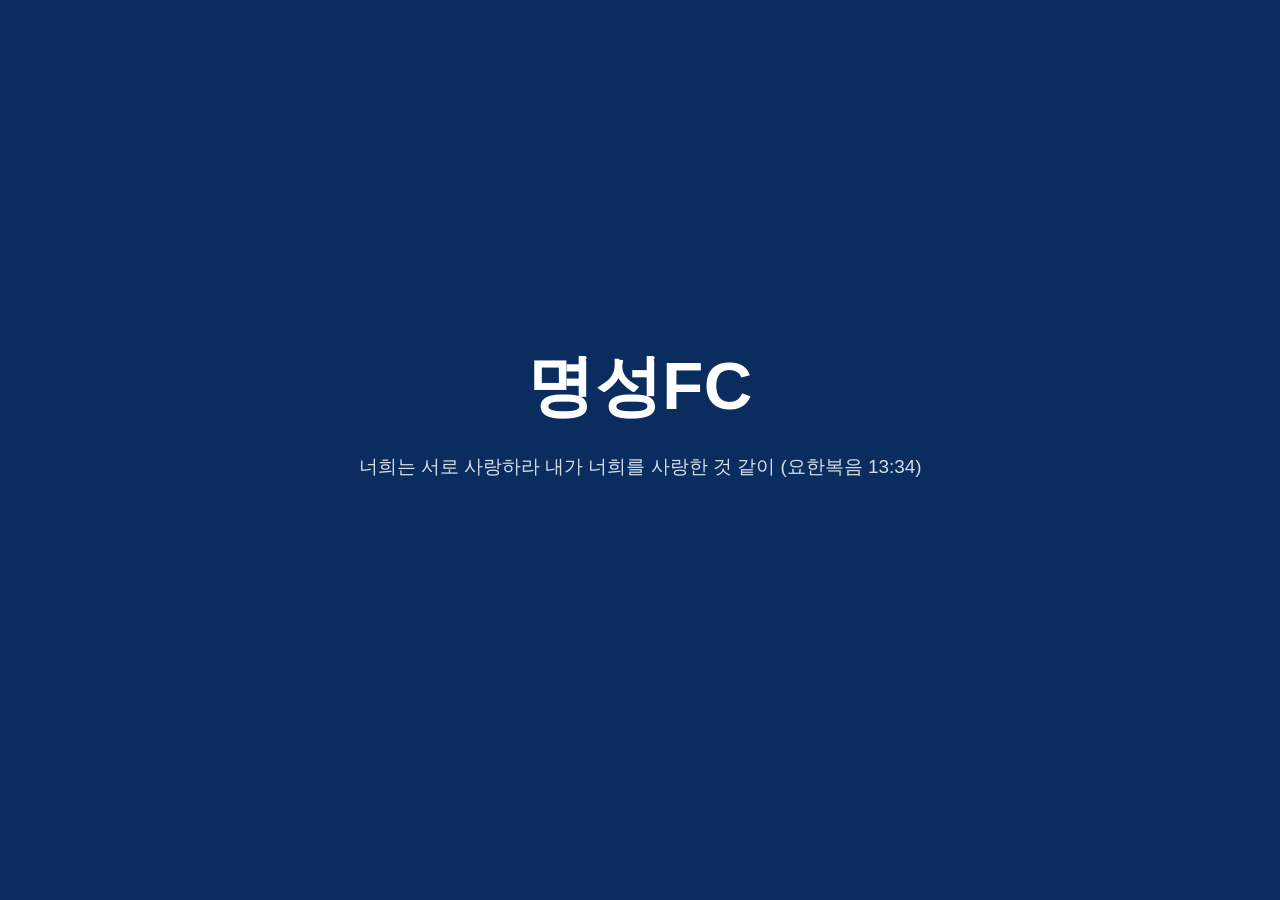
<file: index.html>
<!DOCTYPE html>
<html lang="ko">
<head>
  <meta charset="UTF-8" />
  <meta name="viewport" content="width=device-width, initial-scale=1.0"/>
  <title>명성FC 출결관리</title>
  <link rel="stylesheet" href="css/style.css">
  <link rel="manifest" href="manifest.json">
  <meta name="theme-color" content="#0b2c5f">

</head>
<body>

  <!-- 스플래시 -->
  <div id="splash">
    <div class="splash-inner">
      <h1 id="splash-title">명성FC</h1>
      <div id="splash-verse" aria-label="오늘의 말씀"></div>
    </div>
  </div>

  <!-- 메인 메뉴 -->
<div id="menu-screen" class="hidden">
  <div class="menu-wrap">
    <div class="menu-header">
      <h2 class="menu-title">명성FC 출결관리</h2>
      <div id="menu-verse" class="menu-verse" aria-label="오늘의 말씀"></div>
    </div>

    <div class="menu-grid">
      <button class="menu-card" onclick="goAttendance()">
        <div class="menu-card-title">출석체크</div>
        <div class="menu-card-sub">오늘 출석 체크</div>
      </button>

      <button class="menu-card" onclick="goManage()">
        <div class="menu-card-title">출결관리</div>
        <div class="menu-card-sub">기록 수정/삭제</div>
      </button>

      <button class="menu-card" onclick="goMembers()">
        <div class="menu-card-title">회원관리</div>
        <div class="menu-card-sub">추가/수정/삭제</div>
      </button>

      <button class="menu-card" onclick="goStats()">
        <div class="menu-card-title">통계</div>
        <div class="menu-card-sub">연도별 요약</div>
      </button>
      <div class="menu-foot">
  <span id="app-version">v-</span>
  <button id="check-update" class="mini-link">업데이트 확인</button>
</div>
    </div>
  </div>
</div>




  <!-- 출석체크 화면 -->
  <div id="attendance-screen" class="hidden">
    <div class="header">
      <button class="back-btn" onclick="showScreen('menu-screen')">←</button>
      <h2>출석체크</h2>

      <!-- 예: 2026-01-30 출석 00명 -->
      <span id="today-count">-</span>

      <select id="round-select">
        <option value="1">1회차</option>
        <option value="2">2회차</option>
      </select>

      <button id="submit-btn">제출</button>
    </div>

    <div class="group-container">
      <div class="group-column">
        <h3>청소년</h3>
        <ul id="youth-list"></ul>
      </div>

      <div class="group-column">
        <h3>청년</h3>
        <ul id="young-list"></ul>
      </div>

      <div class="group-column">
        <h3>장년</h3>
        <ul id="adult-list"></ul>
      </div>
    </div>
  </div>

  <!-- 출결관리 화면 -->
  <div id="manage-screen" class="hidden">
    <div class="header">
      <button class="back-btn" onclick="showScreen('menu-screen')">←</button>
      <h2>출결관리</h2>
      <span class="header-muted">기록</span>
    </div>

    <div id="manage-list" style="padding:12px;"></div>
  </div>

  <!-- 회원관리 화면 -->
  <div id="members-screen" class="hidden">
    <div class="header">
      <button class="back-btn" onclick="showScreen('menu-screen')">←</button>
      <h2>회원관리</h2>
      <span class="header-muted">멤버</span>
    </div>

    <div class="card-add">
      <div class="card-title">회원 추가</div>

      <div class="add-row">
        <input id="add-name" type="text" placeholder="이름 입력" autocomplete="off" />
        <select id="add-group">
          <option value="youth">청소년</option>
          <option value="young">청년</option>
          <option value="adult">장년</option>
        </select>
        <button id="add-btn" class="btn-primary">생성</button>
      </div>

      <div id="add-hint" class="hint-text hidden"></div>
    </div>

    <div id="members-list" style="padding:12px;"></div>
  </div>

  <!-- 통계 화면 -->
  <div id="stats-screen" class="hidden">
    <div class="header stats-header">
      <button class="back-btn" onclick="showScreen('menu-screen')">←</button>
      <h2>통계</h2>

      <div class="year-nav">
        <button id="stats-prev" class="icon-btn" aria-label="이전 연도">‹</button>
        <div class="year-pill">
          <span id="stats-year">-</span>
          <span class="year-sub">년</span>
        </div>
        <button id="stats-next" class="icon-btn" aria-label="다음 연도">›</button>
      </div>
    </div>

    <div class="stats-wrap">
      <div class="stats-cards">
        <div class="stat-card">
          <div class="stat-label" id="stat-label-1">총 출석수(누적/명)</div>
          <div class="stat-value" id="stat-total-att">0</div>
        </div>
        <div class="stat-card">
          <div class="stat-label" id="stat-label-2">시행횟수</div>
          <div class="stat-value" id="stat-sessions">0</div>
        </div>
        <div class="stat-card">
          <div class="stat-label" id="stat-label-3">평균출석(누적/명)</div>
          <div class="stat-value" id="stat-avg">0</div>
        </div>
        <div class="stat-card">
          <div class="stat-label" id="stat-label-4">참여인원(1회이상/누적)</div>
          <div class="stat-value" id="stat-unique">0</div>
        </div>
      </div>

      <div class="stats-grid">
        <div class="panel">
          <div class="panel-title">월별 출석 추이</div>
          <div id="monthly-bars" class="bars"></div>
          <div class="panel-foot">* 각 월의 “총 출석수(누적)” 기준</div>
        </div>

        <div class="panel panel-rank">
          <div class="panel-title" id="panel-rank-title">개인별 참석횟수</div>
          <div id="top-members" class="rank-list rank-scroll"></div>
          <div class="panel-foot">* 선택한 연도 기준</div>
        </div>
      </div>

      <div class="panel">
        <div class="panel-title">월별 요약</div>
        <div class="table-wrap">
          <table class="stats-table wide">
            <thead>
              <tr>
                <th rowspan="2">월</th>
                <th rowspan="2">시행횟수</th>

                <th colspan="4">총 출석수(누적)</th>
                <th rowspan="2">평균출석(명)</th>

                <th colspan="4">참여인원(1회이상)</th>
              </tr>
              <tr>
                <th>합계</th><th>청소년</th><th>청년</th><th>장년</th>
                <th>합계</th><th>청소년</th><th>청년</th><th>장년</th>
              </tr>
            </thead>
            <tbody id="stats-monthly-tbody"></tbody>
          </table>
        </div>
      </div>
    </div>
  </div>

  <!-- 스크립트 -->
  <script src="js/data.js"></script>
  <script src="js/attendance.js"></script>
  <script src="js/manage.js"></script>
  <script src="js/members.js"></script>
  <script src="js/stats.js"></script>
  <script src="js/app.js"></script>

  <div id="toast" class="toast hidden">저장되었습니다 ✓</div>

  <script>
  // service worker 등록
  if ("serviceWorker" in navigator) {
    navigator.serviceWorker.register("./service-worker.js");
  }

  // 업데이트 확인 버튼
  document.addEventListener("DOMContentLoaded", () => {
    const btn = document.getElementById("check-update");
    if (!btn) return;

    btn.addEventListener("click", async () => {
      if (!("serviceWorker" in navigator)) return;

      const reg = await navigator.serviceWorker.getRegistration();
      if (!reg) return;

      await reg.update();
      // 새 SW가 대기중이면 새로고침 유도
      if (reg.waiting) {
        alert("업데이트가 준비됐어요. 새로고침합니다!");
        window.location.reload();
      } else {
        alert("현재 최신 버전입니다.");
      }
    });
  });
</script>

</body>
</html>
</file>
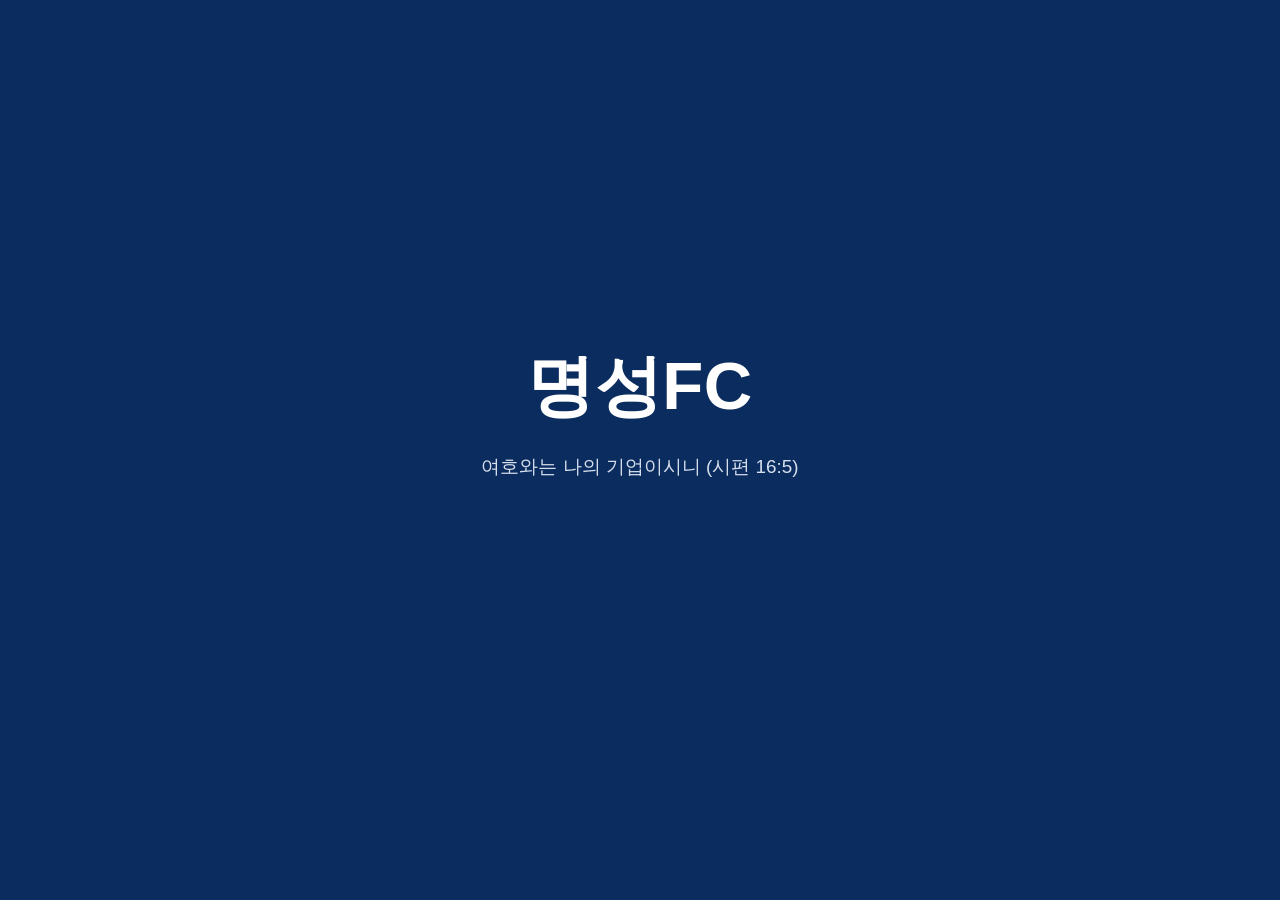
<file: myeongseong-fc-main/index.html>
<!DOCTYPE html>
<html lang="ko">
<head>
  <meta charset="UTF-8" />
  <meta name="viewport" content="width=device-width, initial-scale=1.0"/>
  <title>명성FC 출결관리</title>
  <link rel="stylesheet" href="css/style.css">
  <link rel="manifest" href="manifest.json">
  <meta name="theme-color" content="#0b2c5f">

</head>
<body>

  <!-- 스플래시 -->
  <div id="splash">
    <div class="splash-inner">
      <h1 id="splash-title">명성FC</h1>
      <div id="splash-verse" aria-label="오늘의 말씀"></div>
    </div>
  </div>

  <!-- 메인 메뉴 -->
<div id="menu-screen" class="hidden">
  <div class="menu-wrap">
    <div class="menu-header">
      <h2 class="menu-title">명성FC 출결관리</h2>
      <div id="menu-verse" class="menu-verse" aria-label="오늘의 말씀"></div>
    </div>

    <div class="menu-grid">
      <button class="menu-card" onclick="goAttendance()">
        <div class="menu-card-title">출석체크</div>
        <div class="menu-card-sub">오늘 출석 체크</div>
      </button>

      <button class="menu-card" onclick="goManage()">
        <div class="menu-card-title">출결관리</div>
        <div class="menu-card-sub">기록 수정/삭제</div>
      </button>

      <button class="menu-card" onclick="goMembers()">
        <div class="menu-card-title">회원관리</div>
        <div class="menu-card-sub">추가/수정/삭제</div>
      </button>

      <button class="menu-card" onclick="goStats()">
        <div class="menu-card-title">통계</div>
        <div class="menu-card-sub">연도별 요약</div>
      </button>
      <div class="menu-foot">
  <span id="app-version">v-</span>
  <button id="check-update" class="mini-link">업데이트 확인</button>
  <button id="show-update-history" class="mini-link">업데이트 내역확인</button>
</div>
<div id="update-notice" class="update-notice hidden"></div>
    </div>
  </div>
</div>




  <!-- 출석체크 화면 -->
  <div id="attendance-screen" class="hidden">
    <div class="header">
      <button class="back-btn" onclick="showScreen('menu-screen')">←</button>
      <h2>출석체크</h2>

      <!-- 예: 2026-01-30 출석 00명 -->
      <span id="today-count">-</span>

      <select id="round-select">
        <option value="1">1회차</option>
        <option value="2">2회차</option>
      </select>

      <button id="submit-btn">제출</button>
    </div>

    <div class="group-container">
      <div class="group-column">
        <h3>청소년</h3>
        <ul id="youth-list"></ul>
      </div>

      <div class="group-column">
        <h3>청년</h3>
        <ul id="young-list"></ul>
      </div>

      <div class="group-column">
        <h3>장년</h3>
        <ul id="adult-list"></ul>
      </div>
    </div>
  </div>

  <!-- 출결관리 화면 -->
  <div id="manage-screen" class="hidden">
    <div class="header">
      <button class="back-btn" onclick="showScreen('menu-screen')">←</button>
      <h2>출결관리</h2>
      <span class="header-muted">기록</span>
    </div>

    <div id="manage-list" style="padding:12px;"></div>
  </div>

  <!-- 회원관리 화면 -->
  <div id="members-screen" class="hidden">
    <div class="header">
      <button class="back-btn" onclick="showScreen('menu-screen')">←</button>
      <h2>회원관리</h2>
      <span class="header-muted">멤버</span>
    </div>

    <div class="card-add">
      <div class="card-title">회원 추가</div>

      <div class="add-row">
        <input id="add-name" type="text" placeholder="이름 입력" autocomplete="off" />
        <select id="add-group">
          <option value="youth">청소년</option>
          <option value="young">청년</option>
          <option value="adult">장년</option>
        </select>
        <button id="add-btn" class="btn-primary">생성</button>
      </div>

      <div id="add-hint" class="hint-text hidden"></div>
    </div>

    <div id="members-list" style="padding:12px;"></div>
  </div>

  <!-- 통계 화면 -->
  <div id="stats-screen" class="hidden">
    <div class="header stats-header">
      <button class="back-btn" onclick="showScreen('menu-screen')">←</button>
      <h2>통계</h2>

      <div class="year-nav">
        <button id="stats-prev" class="icon-btn" aria-label="이전 연도">‹</button>
        <div class="year-pill">
          <span id="stats-year">-</span>
          <span class="year-sub">년</span>
        </div>
        <button id="stats-next" class="icon-btn" aria-label="다음 연도">›</button>
      </div>
    </div>

    <div class="stats-wrap">
      <div class="stats-cards">
        <div class="stat-card">
          <div class="stat-label" id="stat-label-1">총 출석수(누적/명)</div>
          <div class="stat-value" id="stat-total-att">0</div>
        </div>
        <div class="stat-card">
          <div class="stat-label" id="stat-label-2">시행횟수</div>
          <div class="stat-value" id="stat-sessions">0</div>
        </div>
        <div class="stat-card">
          <div class="stat-label" id="stat-label-3">평균출석(누적/명)</div>
          <div class="stat-value" id="stat-avg">0</div>
        </div>
        <div class="stat-card">
          <div class="stat-label" id="stat-label-4">참여인원(1회이상/누적)</div>
          <div class="stat-value" id="stat-unique">0</div>
        </div>
      </div>

      <div class="stats-grid">
        <div class="panel">
          <div class="panel-title">월별 출석 추이</div>
          <div id="monthly-bars" class="bars"></div>
          <div class="panel-foot">* 각 월의 “총 출석수(누적)” 기준</div>
        </div>

        <div class="panel panel-rank">
          <div class="panel-title" id="panel-rank-title">개인별 참석횟수</div>
          <div id="top-members" class="rank-list rank-scroll"></div>
          <div class="panel-foot">* 선택한 연도 기준</div>
        </div>
      </div>

      <div class="panel">
        <div class="panel-title">월별 요약</div>
        <div class="table-wrap">
          <table class="stats-table wide">
            <thead>
              <tr>
                <th rowspan="2">월</th>
                <th rowspan="2">시행횟수</th>

                <th colspan="4">총 출석수(누적)</th>
                <th rowspan="2">평균출석(명)</th>

                <th colspan="4">참여인원(1회이상)</th>
              </tr>
              <tr>
                <th>합계</th><th>청소년</th><th>청년</th><th>장년</th>
                <th>합계</th><th>청소년</th><th>청년</th><th>장년</th>
              </tr>
            </thead>
            <tbody id="stats-monthly-tbody"></tbody>
          </table>
        </div>
      </div>
    </div>
  </div>

  <!-- 스크립트 -->
  <script src="js/data.js"></script>
  <script src="js/attendance.js"></script>
  <script src="js/manage.js"></script>
  <script src="js/members.js"></script>
  <script src="js/stats.js"></script>
  <script src="js/updates.js"></script>
  <script src="js/app.js"></script>

  <div id="toast" class="toast hidden">저장되었습니다 ✓</div>



</body>
</html>
</file>
<file: css/style.css>
body {
  margin: 0;
  font-family: sans-serif;
  background-color: #0b1c2d;
  color: white;
}

/* 공통 숨김 */
.hidden {
  display: none !important;
}

/* 스플래시 */
#splash {
  width: 100vw;
  height: 100vh;
  background-color: #0b2c5f;
  color: white;
}

/* 타이틀+말씀을 '가운데 느낌'으로 묶어서, 살짝 위로 올린 레이아웃 */
.splash-inner {
  height: 100%;
  width: 100%;
  box-sizing: border-box;
  padding: 24px 16px;

  display: flex;
  flex-direction: column;
  align-items: center;
  justify-content: center;

  /* 가운데에서 약간 상단으로 올라가는 느낌 */
  transform: translateY(-38px);
  text-align: center;
}

/* 타이틀은 큼직하게 */
#splash-title {
  margin: 0;
  font-size: 4.2rem;
  font-weight: 900;
  letter-spacing: 0.4px;
}

/* 말씀은 타이틀 아래에 적당한 간격 */
#splash-verse {
  margin-top: 18px;
  width: min(680px, 88%);
  font-size: 1.18rem;
  line-height: 1.8;
  color: rgba(232, 238, 248, 0.94);
  opacity: 0.98;
}

/* 작은 화면 보정 */
@media (max-width: 420px) {
  .splash-inner { transform: translateY(-28px); }
  #splash-title { font-size: 3.4rem; }
  #splash-verse { font-size: 1.05rem; margin-top: 14px; }
}


/* 헤더 */
.header {
  display: flex;
  align-items: center;
  justify-content: space-between;
  padding: 12px 16px;
  background: #0b2c5f;
  color: white;
  gap: 8px;
}

.header h2 {
  margin: 0;
  font-size: 1.2rem;
  flex: 1;
}

#today-count {
  font-size: 0.9rem;
  opacity: 0.9;
  white-space: nowrap;
}

#round-indicator {
  font-size: 0.9rem;
  opacity: 0.85;
}

/* 뒤로가기 버튼 */
.back-btn {
  background: none;
  border: none;
  color: white;
  font-size: 1.4rem;
  cursor: pointer;
}

/* 그룹 3열 */
.group-container {
  display: flex;
  gap: 10px;
  padding: 12px;
}

.group-column {
  flex: 1;
  min-width: 0;
  display: flex;
  flex-direction: column;
}

.group-column h3 {
  text-align: center;
  margin: 4px 0 10px;
  padding-bottom: 6px;
  font-size: 0.95rem;
  font-weight: 600;
  color: #cfd8e3;
  border-bottom: 1px solid rgba(255,255,255,0.15); /* 추천안 A */
}

/* ul 기본 점 제거 + 여백 제거 */
.group-column ul {
  list-style: none;
  padding: 0;
  margin: 0;
  display: flex;
  flex-direction: column;
  gap: 8px;
}

/* 회원 버튼 (추천안 A 최종) */
.member-item {
  display: flex;
  justify-content: space-between;
  align-items: center;

  padding: 14px 16px;
  border-radius: 10px;

  background: #2f3a45; /* 결석 */
  color: #fff;

  font-size: 1rem;
  user-select: none;
  cursor: pointer;

  transition: background 0.15s ease, transform 0.1s ease;
}

.member-item.present {
  background: #4a78c2; /* 출석 */
}

.member-item:active {
  transform: scale(0.98);
}

.member-name {
  text-align: left;
}

.member-status {
  font-size: 0.8rem;
  opacity: 0.85;
}

/* 회차 셀렉트 디자인 */
#round-select {
  background: rgba(15, 34, 55, 0.95);           /* 어두운 남색 */
  color: #e8eef8;                               /* 밝은 글씨 */
  border: 1px solid rgba(255, 255, 255, 0.18);  /* 은은한 테두리 */
  border-radius: 10px;
  min-width: 84px;
  padding: 7px 28px 7px 10px;
  text-align: center;
  white-space: nowrap;
  font-size: 0.9rem;
  outline: none;
  appearance: none;          /* 기본 UI 최소화 */
  -webkit-appearance: none;  /* 크롬/안드로이드 */
}

/* 드롭다운 옵션 글씨도 보이게 */
#round-select option {
  background: #0f2237;  /* 옵션 배경도 남색 */
  color: #e8eef8;
}

#submit-btn {
  background: rgba(255,255,255,0.10);
  color: #e8eef8;
  border: 1px solid rgba(255,255,255,0.18);
  border-radius: 10px;
  padding: 8px 12px;
  font-size: 0.9rem;
  cursor: pointer;
}

#submit-btn:active {
  transform: scale(0.98);
}

/* 토스트 스타일 추가 */
.toast {
  position: fixed;
  top: 0;
  margin-top: 8px;
  left: 50%;
  transform: translateX(-50%);
  z-index: 9999;

  background: rgba(15, 34, 55, 0.95);
  border: 1px solid rgba(255,255,255,0.18);
  color: #e8eef8;

  padding: 10px 14px;
  border-radius: 12px;
  font-size: 0.95rem;
  letter-spacing: 0.2px;

  box-shadow: 0 10px 30px rgba(0,0,0,0.25);

  opacity: 0;
  transition: opacity 0.18s ease, transform 0.18s ease;
}

/* 보이기 */
.toast.show {
  opacity: 1;
  transform: translateX(-50%) translateY(0);
}

/* 살짝 “번쩍” 느낌 */
.toast.flash {
  border-color: rgba(255,255,255,0.35);
}

/* “월 구분 + 리스트” 스타일 추가 (추천안 A 톤) */
.month-section {
  margin-bottom: 18px;
}

.month-title {
  margin: 10px 4px 8px;
  padding-bottom: 6px;
  font-weight: 700;
  color: #cfd8e3;
  border-bottom: 1px solid rgba(255,255,255,0.15); /* 타입A 언더라인 */
}

.record-row {
  display: flex;
  align-items: center;
  justify-content: space-between;
  gap: 10px;

  padding: 10px 8px;
  border-bottom: 1px solid rgba(255,255,255,0.08);
}

.record-left {
  display: flex;
  flex-direction: column;
  gap: 2px;
  min-width: 0;
}

.record-main {
  font-size: 0.95rem;
  color: #e8eef8;
  white-space: nowrap;
  overflow: hidden;
  text-overflow: ellipsis;
}

.record-sub {
  font-size: 0.8rem;
  color: rgba(232,238,248,0.75);
}

.record-actions {
  display: flex;
  gap: 8px;
  flex-shrink: 0;
}

.btn-mini {
  background: rgba(255,255,255,0.10);
  color: #e8eef8;
  border: 1px solid rgba(255,255,255,0.15);
  border-radius: 10px;
  padding: 7px 10px;
  font-size: 0.85rem;
  cursor: pointer;
}

.btn-mini:active {
  transform: scale(0.98);
}

.btn-danger {
  background: rgba(255, 80, 80, 0.14);
  border-color: rgba(255, 80, 80, 0.20);
}

/* ===== 회원관리 ===== */
.card-add {
  margin: 12px;
  padding: 12px;
  border-radius: 14px;
  background: rgba(255,255,255,0.06);
  border: 1px solid rgba(255,255,255,0.10);
}

.card-title {
  font-weight: 700;
  color: #cfd8e3;
  padding-bottom: 8px;
  margin-bottom: 10px;
  border-bottom: 1px solid rgba(255,255,255,0.15); /* 타입A 언더라인 */
}

.add-row {
  display: grid;
  grid-template-columns: 1fr 110px 74px;
  gap: 8px;
  align-items: center;
}

.add-row input, .add-row select {
  height: 38px;
  border-radius: 10px;
  border: 1px solid rgba(255,255,255,0.14);
  background: rgba(20,30,45,0.55);
  color: #e8eef8;
  padding: 0 10px;
  outline: none;
}

.add-row select {
  background: rgba(20,30,45,0.70);
}

.btn-primary {
  height: 38px;
  border-radius: 10px;
  border: 1px solid rgba(255,255,255,0.14);
  background: rgba(74,120,194,0.85);
  color: #fff;
  font-weight: 700;
  cursor: pointer;
}
.btn-primary:active { transform: scale(0.98); }

.section-title {
  margin: 22px 12px 10px;
  padding: 10px 10px 8px;
  font-weight: 800;
  color: #cfd8e3;
  border: 1px solid rgba(255,255,255,0.12);
  border-radius: 12px;
  background: rgba(255,255,255,0.05);
}

.member-row {
  display: flex;
  align-items: center;
  justify-content: space-between;
  gap: 10px;
  padding: 10px 12px;
  border-bottom: 1px solid rgba(255,255,255,0.08);
}

.member-left {
  display: flex;
  flex-direction: column;
  gap: 4px;
  min-width: 0;
}

.member-name-text {
  color: #e8eef8;
  font-size: 0.98rem;
  white-space: nowrap;
  overflow: hidden;
  text-overflow: ellipsis;
}

.member-actions {
  display: flex;
  gap: 8px;
  flex-shrink: 0;
}

.edit-box {
  display: grid;
  grid-template-columns: 1fr 110px;
  gap: 8px;
  margin-top: 6px;
}

.edit-box input, .edit-box select {
  height: 34px;
  border-radius: 10px;
  border: 1px solid rgba(255,255,255,0.14);
  background: rgba(20,30,45,0.55);
  color: #e8eef8;
  padding: 0 10px;
  outline: none;
}

.hint-text {
  margin-top: 8px;
  font-size: 0.82rem;
  opacity: 0.85;
}

.warn-text {
  margin-top: 6px;
  font-size: 0.82rem;
  color: rgba(255,160,160,0.95);
}

/* =========================
   통계 화면 (절제된 카드 + 얇은 구분선)
========================= */

.header-muted {
  opacity: 0.85;
  font-size: 0.9rem;
}

.stats-header {
  justify-content: space-between;
}

.year-nav {
  display: flex;
  align-items: center;
  gap: 8px;
}

.icon-btn {
  background: rgba(255,255,255,0.08);
  border: 1px solid rgba(255,255,255,0.16);
  color: #e8eef8;
  width: 34px;
  height: 34px;
  border-radius: 10px;
  cursor: pointer;
  font-size: 1.2rem;
  line-height: 0;
}

.icon-btn:disabled {
  opacity: 0.35;
  cursor: not-allowed;
}

.year-pill {
  background: rgba(15, 34, 55, 0.92);
  border: 1px solid rgba(255,255,255,0.16);
  border-radius: 999px;
  padding: 6px 10px;
  display: flex;
  align-items: baseline;
  gap: 4px;
}

.year-pill #stats-year {
  font-weight: 800;
  letter-spacing: 0.2px;
}

.year-sub {
  opacity: 0.85;
  font-size: 0.85rem;
}

.stats-wrap {
  padding: 12px;
}

.stats-cards {
  display: grid;
  grid-template-columns: repeat(4, minmax(0, 1fr));
  gap: 10px;
  margin-bottom: 12px;
}

.stat-card {
  background: rgba(15, 34, 55, 0.7);
  border: 1px solid rgba(255,255,255,0.12);
  border-radius: 14px;
  padding: 12px 12px;
}

.stat-label {
  opacity: 0.8;
  font-size: 0.85rem;
  margin-bottom: 6px;
}

.stat-value {
  font-size: 1.4rem;
  font-weight: 800;
  letter-spacing: 0.2px;
}

.stats-grid {
  display: grid;
  grid-template-columns: 1.3fr 1fr;
  gap: 10px;
  margin-bottom: 10px;
}

.panel {
  background: rgba(15, 34, 55, 0.45);
  border: 1px solid rgba(255,255,255,0.12);
  border-radius: 14px;
  padding: 12px;
}

.panel-title {
  font-weight: 800;
  color: #cfd8e3;
  padding-bottom: 8px;
  margin-bottom: 10px;
  border-bottom: 1px solid rgba(255,255,255,0.12);
}

.panel-foot {
  margin-top: 10px;
  opacity: 0.7;
  font-size: 0.8rem;
}

.bars {
  display: flex;
  flex-direction: column;
  gap: 8px;
}

.bar-row {
  display: grid;
  grid-template-columns: 44px 1fr 44px;
  gap: 10px;
  align-items: center;
}

.bar-label {
  opacity: 0.85;
  font-size: 0.85rem;
  text-align: right;
}

.bar-track {
  height: 10px;
  border-radius: 999px;
  background: rgba(255,255,255,0.08);
  overflow: hidden;
  border: 1px solid rgba(255,255,255,0.10);
}

.bar-fill {
  height: 100%;
  border-radius: 999px;
  background: rgba(74, 120, 194, 0.9);
}

.bar-value {
  opacity: 0.9;
  font-size: 0.85rem;
  text-align: left;
}

.rank-list {
  display: flex;
  flex-direction: column;
  gap: 8px;
}

.rank-item {
  display: flex;
  align-items: center;
  justify-content: space-between;
  padding: 10px 10px;
  border-radius: 12px;
  background: rgba(255,255,255,0.06);
  border: 1px solid rgba(255,255,255,0.10);
}

.rank-left {
  display: flex;
  align-items: center;
  gap: 10px;
  min-width: 0;
}

.rank-name {
  white-space: nowrap;
  overflow: hidden;
  text-overflow: ellipsis;
}

.rank-right {
  opacity: 0.9;
  font-size: 0.9rem;
  flex: 0 0 auto;
}

.empty {
  opacity: 0.75;
  padding: 8px 2px;
}

.table-wrap {
  overflow: auto;
}

.stats-table {
  width: 100%;
  border-collapse: collapse;
  font-size: 0.9rem;
}

.stats-table thead th {
  text-align: left;
  color: #cfd8e3;
  font-weight: 700;
  padding: 10px 8px;
  border-bottom: 1px solid rgba(255,255,255,0.12);
}

.stats-table tbody td {
  padding: 10px 8px;
  border-bottom: 1px solid rgba(255,255,255,0.08);
  opacity: 0.95;
}

/* 반응형 */
@media (max-width: 960px) {
  .stats-cards {
    grid-template-columns: repeat(2, minmax(0, 1fr));
  }
  .stats-grid {
    grid-template-columns: 1fr;
  }
}

/* ===== 통계: 넓은 테이블 ===== */
.stats-table.wide thead th {
  white-space: nowrap;
}

/* =========================
   통계 화면 (최종 오버라이드)
   - 월별요약: 가운데 정렬
   - 개인별 참석횟수: 1~3등 트로피(금/은/동), 4등부터 숫자
   - 트로피 구분은 "글로우/밝기"로 확실하게
========================= */

/* 월별요약: 헤더/바디 전체 가운데 정렬 */
.stats-table.wide thead th,
.stats-table.wide tbody td {
  text-align: center;
}

/* 랭킹 리스트 스크롤(패널 내부) */
.rank-scroll {
  max-height: 320px;
  overflow: auto;
  padding-right: 2px;
}

/* 트로피/순위 공통(아이콘 자리 고정) */
.rank-trophy {
  width: 22px;
  height: 22px;
  display: inline-flex;
  align-items: center;
  justify-content: center;
  flex: 0 0 auto;
  transform: translateY(-0.5px);
}

/* 1등: 금(반짝) */
.rank-trophy.gold {
  filter: brightness(1.18) saturate(1.35);
  text-shadow:
    0 0 6px rgba(255, 220, 120, 0.90),
    0 0 14px rgba(255, 220, 120, 0.55);
  animation: sparkle 1.8s ease-in-out infinite;
}

/* 2등: 은(차가운 흰빛 글로우로 "금"과 분리) */
.rank-trophy.silver {
  filter: grayscale(0.55) brightness(1.18);
  text-shadow:
    0 0 6px rgba(230, 238, 255, 0.85),
    0 0 12px rgba(200, 220, 255, 0.40);
  animation: none;
  opacity: 0.98;
}

/* 3등: 동(더 어둡게 해서 금과 겹치지 않게) */
.rank-trophy.bronze {
  filter: brightness(0.62) saturate(0.95);
  text-shadow:
    0 0 4px rgba(90, 70, 55, 0.70);
  animation: none;
  opacity: 0.92;
}

/* 4등부터: 숫자 표시 */
.rank-number {
  font-size: 0.85rem;
  font-weight: 800;
  letter-spacing: 0.1px;
  opacity: 0.72;
  text-shadow: none;
  filter: none;
  animation: none;
}

/* 합계 강조 */
.td-strong {
  font-weight: 800;
}

/* (기존에 td-center를 쓰는 곳이 있으면 유지) */
.td-center { text-align: center; }

@keyframes sparkle {
  0%, 100% { transform: translateY(-0.5px) scale(1.00); }
  50% { transform: translateY(-0.5px) scale(1.06); }
}



/* ===== 메인 메뉴 (카드형 2x2, 큰 터치영역) ===== */
#menu-screen {
  min-height: 100vh;
  box-sizing: border-box;
  padding: 16px 14px 20px;
  background: #0b1c2d; /* body와 톤 맞춤 */
}

.menu-wrap{
  max-width: 720px;
  margin: 0 auto;
}

.menu-header{
  background: rgba(15, 34, 55, 0.55);
  border: 1px solid rgba(255,255,255,0.12);
  border-radius: 16px;
  padding: 14px 14px 12px;
  margin-bottom: 14px;
}

.menu-title{
  margin: 0 0 10px;
  font-size: 1.45rem;
  font-weight: 900;
  letter-spacing: 0.2px;
}

.menu-verse{
  font-size: 0.98rem;
  line-height: 1.65;
  color: rgba(232,238,248,0.92);
  border-top: 1px solid rgba(255,255,255,0.12);
  padding-top: 10px;
}

/* 버튼 그리드 */
.menu-grid{
  display: grid;
  grid-template-columns: repeat(2, minmax(0, 1fr));
  gap: 12px;
}

/* 카드 버튼 */
.menu-card{
  text-align: left;
  border-radius: 18px;
  padding: 16px 14px;

  background: rgba(255,255,255,0.06);
  border: 1px solid rgba(255,255,255,0.12);
  color: #e8eef8;

  cursor: pointer;
  user-select: none;

  min-height: 96px; /* 터치 크게 */
  transition: transform 0.1s ease, background 0.15s ease, border-color 0.15s ease;
}

.menu-card:active{
  transform: scale(0.98);
}

.menu-card-title{
  font-size: 1.15rem;
  font-weight: 900;
  margin-bottom: 6px;
}

.menu-card-sub{
  font-size: 0.9rem;
  opacity: 0.8;
}

/* 작은 화면에서는 1열로 */
@media (max-width: 420px){
  .menu-grid{
    grid-template-columns: 1fr;
  }
  .menu-card{
    min-height: 84px;
  }
}


.menu-foot{
  margin-top: 14px;
  padding: 0 16px 18px;
  display: flex;
  justify-content: space-between;
  align-items: center;
  opacity: 0.85;
  font-size: 0.85rem;
}

.mini-link{
  background: none;
  border: 1px solid rgba(255,255,255,0.18);
  color: rgba(232,238,248,0.92);
  padding: 6px 10px;
  border-radius: 10px;
  cursor: pointer;
}
.mini-link:active{ transform: scale(0.98); }
</file>
<file: myeongseong-fc-main/css/style.css>
body {
  margin: 0;
  font-family: sans-serif;
  background-color: #0b1c2d;
  color: white;
}

/* 공통 숨김 */
.hidden {
  display: none !important;
}

/* 스플래시 */
#splash {
  width: 100vw;
  height: 100vh;
  background-color: #0b2c5f;
  color: white;
}

/* 타이틀+말씀을 '가운데 느낌'으로 묶어서, 살짝 위로 올린 레이아웃 */
.splash-inner {
  height: 100%;
  width: 100%;
  box-sizing: border-box;
  padding: 24px 16px;

  display: flex;
  flex-direction: column;
  align-items: center;
  justify-content: center;

  /* 가운데에서 약간 상단으로 올라가는 느낌 */
  transform: translateY(-38px);
  text-align: center;
}

/* 타이틀은 큼직하게 */
#splash-title {
  margin: 0;
  font-size: 4.2rem;
  font-weight: 900;
  letter-spacing: 0.4px;
}

/* 말씀은 타이틀 아래에 적당한 간격 */
#splash-verse {
  margin-top: 18px;
  width: min(680px, 88%);
  font-size: 1.18rem;
  line-height: 1.8;
  color: rgba(232, 238, 248, 0.94);
  opacity: 0.98;
}

/* 작은 화면 보정 */
@media (max-width: 420px) {
  .splash-inner { transform: translateY(-28px); }
  #splash-title { font-size: 3.4rem; }
  #splash-verse { font-size: 1.05rem; margin-top: 14px; }
}


/* 헤더 */
.header {
  display: flex;
  align-items: center;
  justify-content: space-between;
  padding: 12px 16px;
  background: #0b2c5f;
  color: white;
  gap: 8px;
}

.header h2 {
  margin: 0;
  font-size: 1.2rem;
  flex: 1;
}

#today-count {
  font-size: 0.9rem;
  opacity: 0.9;
  white-space: nowrap;
}

#round-indicator {
  font-size: 0.9rem;
  opacity: 0.85;
}

/* 뒤로가기 버튼 */
.back-btn {
  background: none;
  border: none;
  color: white;
  font-size: 1.4rem;
  cursor: pointer;
}

/* 그룹 3열 */
.group-container {
  display: flex;
  gap: 10px;
  padding: 12px;
}

.group-column {
  flex: 1;
  min-width: 0;
  display: flex;
  flex-direction: column;
}

.group-column h3 {
  text-align: center;
  margin: 4px 0 10px;
  padding-bottom: 6px;
  font-size: 0.95rem;
  font-weight: 600;
  color: #cfd8e3;
  border-bottom: 1px solid rgba(255,255,255,0.15); /* 추천안 A */
}

/* ul 기본 점 제거 + 여백 제거 */
.group-column ul {
  list-style: none;
  padding: 0;
  margin: 0;
  display: flex;
  flex-direction: column;
  gap: 8px;
}

/* 회원 버튼 (추천안 A 최종) */
.member-item {
  display: flex;
  justify-content: space-between;
  align-items: center;

  padding: 14px 16px;
  border-radius: 10px;

  background: #2f3a45; /* 결석 */
  color: #fff;

  font-size: 1rem;
  user-select: none;
  cursor: pointer;

  transition: background 0.15s ease, transform 0.1s ease;
}

.member-item.present {
  background: #4a78c2; /* 출석 */
}

.member-item:active {
  transform: scale(0.98);
}

.member-name {
  text-align: left;
}

.member-status {
  font-size: 0.8rem;
  opacity: 0.85;
}

/* 회차 셀렉트 디자인 */
#round-select {
  background: rgba(15, 34, 55, 0.95);           /* 어두운 남색 */
  color: #e8eef8;                               /* 밝은 글씨 */
  border: 1px solid rgba(255, 255, 255, 0.18);  /* 은은한 테두리 */
  border-radius: 10px;
  min-width: 84px;
  padding: 7px 28px 7px 10px;
  text-align: center;
  white-space: nowrap;
  font-size: 0.9rem;
  outline: none;
  appearance: none;          /* 기본 UI 최소화 */
  -webkit-appearance: none;  /* 크롬/안드로이드 */
}

/* 드롭다운 옵션 글씨도 보이게 */
#round-select option {
  background: #0f2237;  /* 옵션 배경도 남색 */
  color: #e8eef8;
}

#submit-btn {
  background: rgba(255,255,255,0.10);
  color: #e8eef8;
  border: 1px solid rgba(255,255,255,0.18);
  border-radius: 10px;
  padding: 8px 12px;
  font-size: 0.9rem;
  cursor: pointer;
}

#submit-btn:active {
  transform: scale(0.98);
}

/* 토스트 스타일 추가 */
.toast {
  position: fixed;
  top: 0;
  margin-top: 8px;
  left: 50%;
  transform: translateX(-50%);
  z-index: 9999;

  background: rgba(15, 34, 55, 0.95);
  border: 1px solid rgba(255,255,255,0.18);
  color: #e8eef8;

  padding: 10px 14px;
  border-radius: 12px;
  font-size: 0.95rem;
  letter-spacing: 0.2px;

  box-shadow: 0 10px 30px rgba(0,0,0,0.25);

  opacity: 0;
  transition: opacity 0.18s ease, transform 0.18s ease;
}

/* 보이기 */
.toast.show {
  opacity: 1;
  transform: translateX(-50%) translateY(0);
}

/* 살짝 “번쩍” 느낌 */
.toast.flash {
  border-color: rgba(255,255,255,0.35);
}

/* “월 구분 + 리스트” 스타일 추가 (추천안 A 톤) */
.month-section {
  margin-bottom: 18px;
}

.month-title {
  margin: 10px 4px 8px;
  padding-bottom: 6px;
  font-weight: 700;
  color: #cfd8e3;
  border-bottom: 1px solid rgba(255,255,255,0.15); /* 타입A 언더라인 */
}

.record-row {
  display: flex;
  align-items: center;
  justify-content: space-between;
  gap: 10px;

  padding: 10px 8px;
  border-bottom: 1px solid rgba(255,255,255,0.08);
}

.record-left {
  display: flex;
  flex-direction: column;
  gap: 2px;
  min-width: 0;
}

.record-main {
  font-size: 0.95rem;
  color: #e8eef8;
  white-space: nowrap;
  overflow: hidden;
  text-overflow: ellipsis;
}

.record-sub {
  font-size: 0.8rem;
  color: rgba(232,238,248,0.75);
}

.record-actions {
  display: flex;
  gap: 8px;
  flex-shrink: 0;
}

.btn-mini {
  background: rgba(255,255,255,0.10);
  color: #e8eef8;
  border: 1px solid rgba(255,255,255,0.15);
  border-radius: 10px;
  padding: 7px 10px;
  font-size: 0.85rem;
  cursor: pointer;
}

.btn-mini:active {
  transform: scale(0.98);
}

.btn-danger {
  background: rgba(255, 80, 80, 0.14);
  border-color: rgba(255, 80, 80, 0.20);
}

/* ===== 회원관리 ===== */
.card-add {
  margin: 12px;
  padding: 12px;
  border-radius: 14px;
  background: rgba(255,255,255,0.06);
  border: 1px solid rgba(255,255,255,0.10);
}

.card-title {
  font-weight: 700;
  color: #cfd8e3;
  padding-bottom: 8px;
  margin-bottom: 10px;
  border-bottom: 1px solid rgba(255,255,255,0.15); /* 타입A 언더라인 */
}

.add-row {
  display: grid;
  grid-template-columns: 1fr 110px 74px;
  gap: 8px;
  align-items: center;
}

.add-row input, .add-row select {
  height: 38px;
  border-radius: 10px;
  border: 1px solid rgba(255,255,255,0.14);
  background: rgba(20,30,45,0.55);
  color: #e8eef8;
  padding: 0 10px;
  outline: none;
}

.add-row select {
  background: rgba(20,30,45,0.70);
}

.btn-primary {
  height: 38px;
  border-radius: 10px;
  border: 1px solid rgba(255,255,255,0.14);
  background: rgba(74,120,194,0.85);
  color: #fff;
  font-weight: 700;
  cursor: pointer;
}
.btn-primary:active { transform: scale(0.98); }

.section-title {
  margin: 22px 12px 10px;
  padding: 10px 10px 8px;
  font-weight: 800;
  color: #cfd8e3;
  border: 1px solid rgba(255,255,255,0.12);
  border-radius: 12px;
  background: rgba(255,255,255,0.05);
}

.member-row {
  display: flex;
  align-items: center;
  justify-content: space-between;
  gap: 10px;
  padding: 10px 12px;
  border-bottom: 1px solid rgba(255,255,255,0.08);
}

.member-left {
  display: flex;
  flex-direction: column;
  gap: 4px;
  min-width: 0;
}

.member-name-text {
  color: #e8eef8;
  font-size: 0.98rem;
  white-space: nowrap;
  overflow: hidden;
  text-overflow: ellipsis;
}

.member-actions {
  display: flex;
  gap: 8px;
  flex-shrink: 0;
}

.edit-box {
  display: grid;
  grid-template-columns: 1fr 110px;
  gap: 8px;
  margin-top: 6px;
}

.edit-box input, .edit-box select {
  height: 34px;
  border-radius: 10px;
  border: 1px solid rgba(255,255,255,0.14);
  background: rgba(20,30,45,0.55);
  color: #e8eef8;
  padding: 0 10px;
  outline: none;
}

.hint-text {
  margin-top: 8px;
  font-size: 0.82rem;
  opacity: 0.85;
}

.warn-text {
  margin-top: 6px;
  font-size: 0.82rem;
  color: rgba(255,160,160,0.95);
}

/* =========================
   통계 화면 (절제된 카드 + 얇은 구분선)
========================= */

.header-muted {
  opacity: 0.85;
  font-size: 0.9rem;
}

.stats-header {
  justify-content: space-between;
}

.year-nav {
  display: flex;
  align-items: center;
  gap: 8px;
}

.icon-btn {
  background: rgba(255,255,255,0.08);
  border: 1px solid rgba(255,255,255,0.16);
  color: #e8eef8;
  width: 34px;
  height: 34px;
  border-radius: 10px;
  cursor: pointer;
  font-size: 1.2rem;
  line-height: 0;
}

.icon-btn:disabled {
  opacity: 0.35;
  cursor: not-allowed;
}

.year-pill {
  background: rgba(15, 34, 55, 0.92);
  border: 1px solid rgba(255,255,255,0.16);
  border-radius: 999px;
  padding: 6px 10px;
  display: flex;
  align-items: baseline;
  gap: 4px;
}

.year-pill #stats-year {
  font-weight: 800;
  letter-spacing: 0.2px;
}

.year-sub {
  opacity: 0.85;
  font-size: 0.85rem;
}

.stats-wrap {
  padding: 12px;
}

.stats-cards {
  display: grid;
  grid-template-columns: repeat(4, minmax(0, 1fr));
  gap: 10px;
  margin-bottom: 12px;
}

.stat-card {
  background: rgba(15, 34, 55, 0.7);
  border: 1px solid rgba(255,255,255,0.12);
  border-radius: 14px;
  padding: 12px 12px;
}

.stat-label {
  opacity: 0.8;
  font-size: 0.85rem;
  margin-bottom: 6px;
}

.stat-value {
  font-size: 1.4rem;
  font-weight: 800;
  letter-spacing: 0.2px;
}

.stats-grid {
  display: grid;
  grid-template-columns: 1.3fr 1fr;
  gap: 10px;
  margin-bottom: 10px;
}

.panel {
  background: rgba(15, 34, 55, 0.45);
  border: 1px solid rgba(255,255,255,0.12);
  border-radius: 14px;
  padding: 12px;
}

.panel-title {
  font-weight: 800;
  color: #cfd8e3;
  padding-bottom: 8px;
  margin-bottom: 10px;
  border-bottom: 1px solid rgba(255,255,255,0.12);
}

.panel-foot {
  margin-top: 10px;
  opacity: 0.7;
  font-size: 0.8rem;
}

.bars {
  display: flex;
  flex-direction: column;
  gap: 8px;
}

.bar-row {
  display: grid;
  grid-template-columns: 44px 1fr 44px;
  gap: 10px;
  align-items: center;
}

.bar-label {
  opacity: 0.85;
  font-size: 0.85rem;
  text-align: right;
}

.bar-track {
  height: 10px;
  border-radius: 999px;
  background: rgba(255,255,255,0.08);
  overflow: hidden;
  border: 1px solid rgba(255,255,255,0.10);
}

.bar-fill {
  height: 100%;
  border-radius: 999px;
  background: rgba(74, 120, 194, 0.9);
}

.bar-value {
  opacity: 0.9;
  font-size: 0.85rem;
  text-align: left;
}

.rank-list {
  display: flex;
  flex-direction: column;
  gap: 8px;
}

.rank-item {
  display: flex;
  align-items: center;
  justify-content: space-between;
  padding: 10px 10px;
  border-radius: 12px;
  background: rgba(255,255,255,0.06);
  border: 1px solid rgba(255,255,255,0.10);
}

.rank-left {
  display: flex;
  align-items: center;
  gap: 10px;
  min-width: 0;
}

.rank-name {
  white-space: nowrap;
  overflow: hidden;
  text-overflow: ellipsis;
}

.rank-right {
  opacity: 0.9;
  font-size: 0.9rem;
  flex: 0 0 auto;
}

.empty {
  opacity: 0.75;
  padding: 8px 2px;
}

.table-wrap {
  overflow: auto;
}

.stats-table {
  width: 100%;
  border-collapse: collapse;
  font-size: 0.9rem;
}

.stats-table thead th {
  text-align: left;
  color: #cfd8e3;
  font-weight: 700;
  padding: 10px 8px;
  border-bottom: 1px solid rgba(255,255,255,0.12);
}

.stats-table tbody td {
  padding: 10px 8px;
  border-bottom: 1px solid rgba(255,255,255,0.08);
  opacity: 0.95;
}

/* 반응형 */
@media (max-width: 960px) {
  .stats-cards {
    grid-template-columns: repeat(2, minmax(0, 1fr));
  }
  .stats-grid {
    grid-template-columns: 1fr;
  }
}

/* ===== 통계: 넓은 테이블 ===== */
.stats-table.wide thead th {
  white-space: nowrap;
}

/* =========================
   통계 화면 (최종 오버라이드)
   - 월별요약: 가운데 정렬
   - 개인별 참석횟수: 1~3등 트로피(금/은/동), 4등부터 숫자
   - 트로피 구분은 "글로우/밝기"로 확실하게
========================= */

/* 월별요약: 헤더/바디 전체 가운데 정렬 */
.stats-table.wide thead th,
.stats-table.wide tbody td {
  text-align: center;
}

/* 랭킹 리스트 스크롤(패널 내부) */
.rank-scroll {
  max-height: 320px;
  overflow: auto;
  padding-right: 2px;
}

/* 트로피/순위 공통(아이콘 자리 고정) */
.rank-trophy {
  width: 22px;
  height: 22px;
  display: inline-flex;
  align-items: center;
  justify-content: center;
  flex: 0 0 auto;
  transform: translateY(-0.5px);
}

/* 1등: 금(반짝) */
.rank-trophy.gold {
  filter: brightness(1.18) saturate(1.35);
  text-shadow:
    0 0 6px rgba(255, 220, 120, 0.90),
    0 0 14px rgba(255, 220, 120, 0.55);
  animation: sparkle 1.8s ease-in-out infinite;
}

/* 2등: 은(차가운 흰빛 글로우로 "금"과 분리) */
.rank-trophy.silver {
  filter: grayscale(0.55) brightness(1.18);
  text-shadow:
    0 0 6px rgba(230, 238, 255, 0.85),
    0 0 12px rgba(200, 220, 255, 0.40);
  animation: none;
  opacity: 0.98;
}

/* 3등: 동(더 어둡게 해서 금과 겹치지 않게) */
.rank-trophy.bronze {
  filter: brightness(0.62) saturate(0.95);
  text-shadow:
    0 0 4px rgba(90, 70, 55, 0.70);
  animation: none;
  opacity: 0.92;
}

/* 4등부터: 숫자 표시 */
.rank-number {
  font-size: 0.85rem;
  font-weight: 800;
  letter-spacing: 0.1px;
  opacity: 0.72;
  text-shadow: none;
  filter: none;
  animation: none;
}

/* 합계 강조 */
.td-strong {
  font-weight: 800;
}

/* (기존에 td-center를 쓰는 곳이 있으면 유지) */
.td-center { text-align: center; }

@keyframes sparkle {
  0%, 100% { transform: translateY(-0.5px) scale(1.00); }
  50% { transform: translateY(-0.5px) scale(1.06); }
}



/* ===== 메인 메뉴 (카드형 2x2, 큰 터치영역) ===== */
#menu-screen {
  min-height: 100vh;
  box-sizing: border-box;
  padding: 16px 14px 20px;
  background: #0b1c2d; /* body와 톤 맞춤 */
}

.menu-wrap{
  max-width: 720px;
  margin: 0 auto;
}

.menu-header{
  background: rgba(15, 34, 55, 0.55);
  border: 1px solid rgba(255,255,255,0.12);
  border-radius: 16px;
  padding: 14px 14px 12px;
  margin-bottom: 14px;
}

.menu-title{
  margin: 0 0 10px;
  font-size: 1.45rem;
  font-weight: 900;
  letter-spacing: 0.2px;
}

.menu-verse{
  font-size: 0.98rem;
  line-height: 1.65;
  color: rgba(232,238,248,0.92);
  border-top: 1px solid rgba(255,255,255,0.12);
  padding-top: 10px;
}

/* 버튼 그리드 */
.menu-grid{
  display: grid;
  grid-template-columns: repeat(2, minmax(0, 1fr));
  gap: 12px;
}

/* 카드 버튼 */
.menu-card{
  text-align: left;
  border-radius: 18px;
  padding: 16px 14px;

  background: rgba(255,255,255,0.06);
  border: 1px solid rgba(255,255,255,0.12);
  color: #e8eef8;

  cursor: pointer;
  user-select: none;

  min-height: 96px; /* 터치 크게 */
  transition: transform 0.1s ease, background 0.15s ease, border-color 0.15s ease;
}

.menu-card:active{
  transform: scale(0.98);
}

.menu-card-title{
  font-size: 1.15rem;
  font-weight: 900;
  margin-bottom: 6px;
}

.menu-card-sub{
  font-size: 0.9rem;
  opacity: 0.8;
}

/* 작은 화면에서는 1열로 */
@media (max-width: 420px){
  .menu-grid{
    grid-template-columns: 1fr;
  }
  .menu-card{
    min-height: 84px;
  }
}


.menu-foot{
  margin-top: 14px;
  padding: 0 16px 18px;
  display: flex;
  justify-content: space-between;
  align-items: center;
  opacity: 0.85;
  font-size: 0.85rem;
}

.mini-link{
  background: none;
  border: 1px solid rgba(255,255,255,0.18);
  color: rgba(232,238,248,0.92);
  padding: 6px 10px;
  border-radius: 10px;
  cursor: pointer;
}
.mini-link:active{ transform: scale(0.98); }

.update-notice {
  margin-top: 10px;
  padding: 10px 12px;
  border-radius: 10px;
  background: #eef4ff;
  border: 1px solid #c9dafc;
  font-size: 13px;
  color: #234;
}

.mini-link {
  margin-left: 8px;
}
</file>
